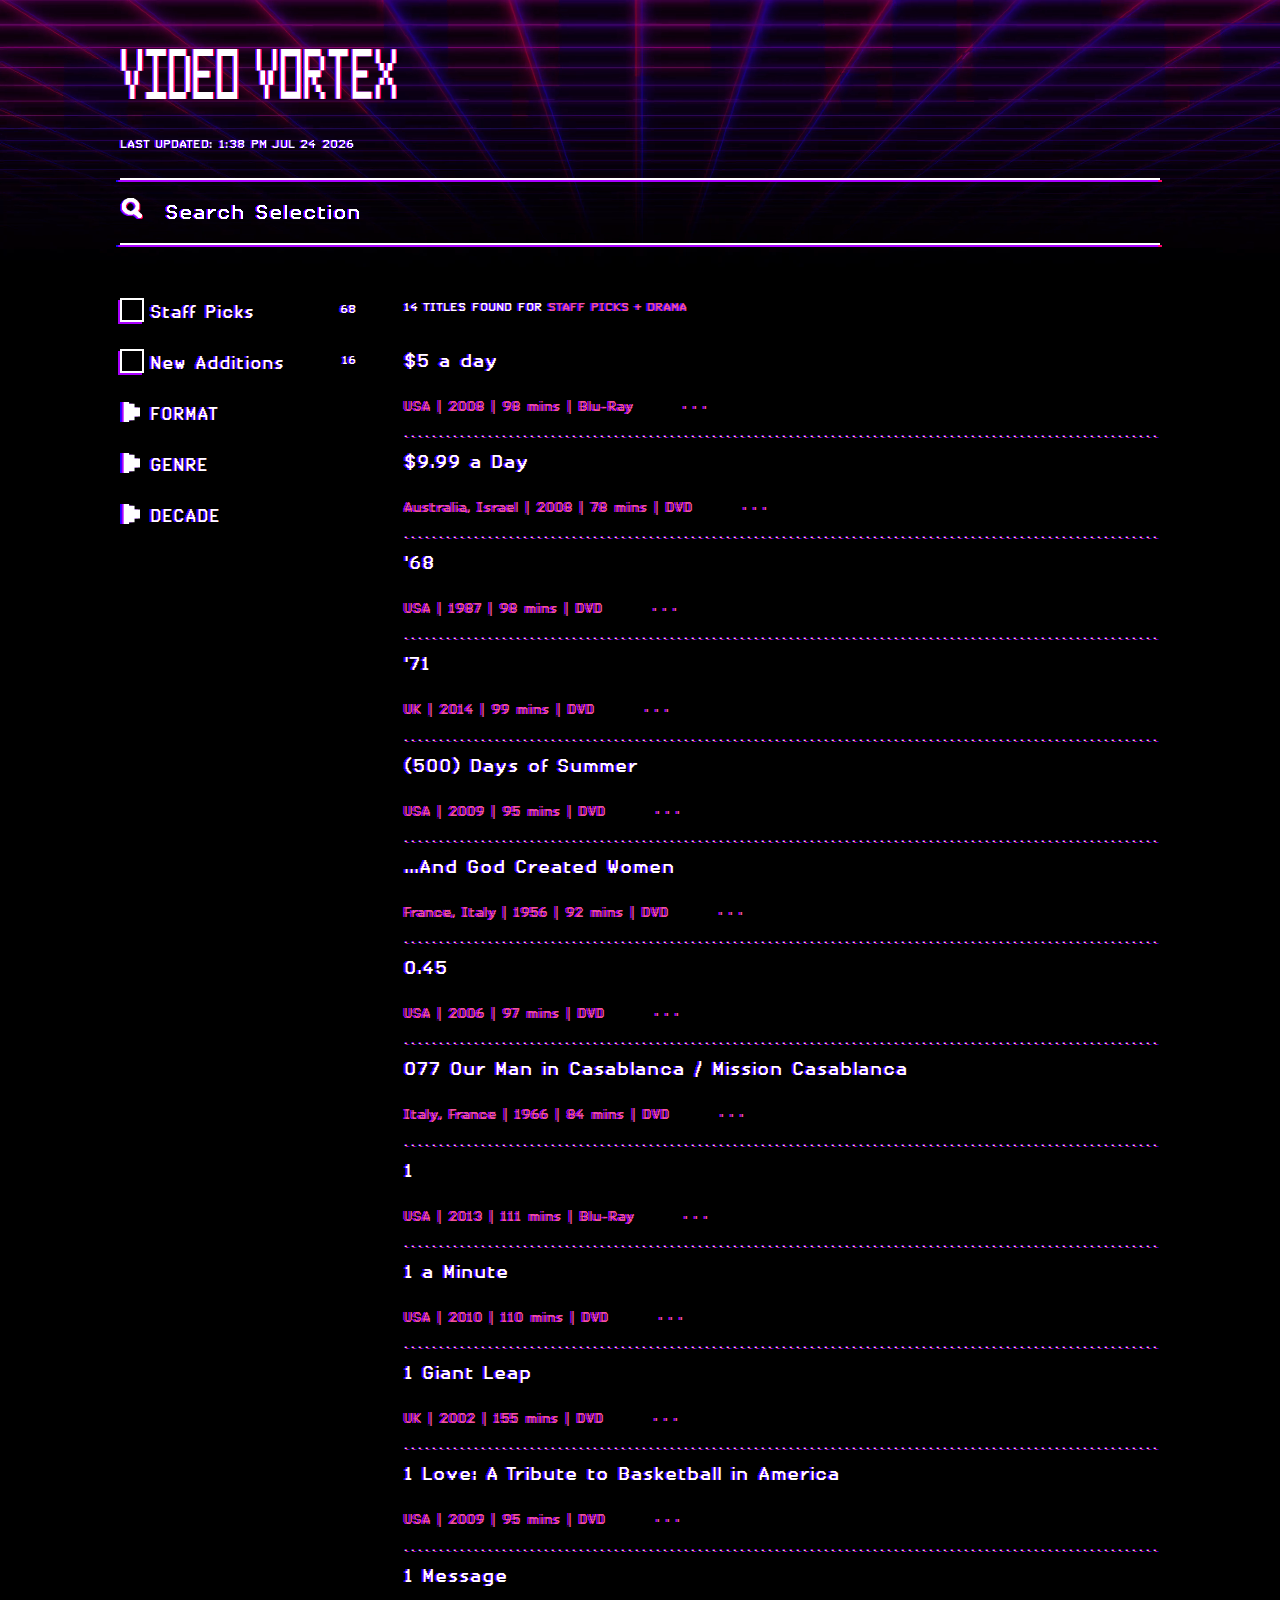
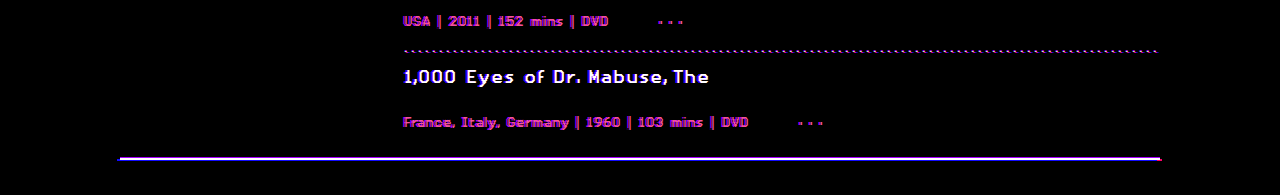
<file: index.html>
<!DOCTYPE html>
<html lang="en">
  <head>
    <link rel="stylesheet" href="normalize.css" />
    <link rel="stylesheet" href="styles.css" />
    <meta charset="UTF-8" />
    <meta name="viewport" content="width=device-width, initial-scale=1.0" />
    <meta http-equiv="X-UA-Compatible" content="ie=edge" />
    <title>Video Vortex</title>
  </head>
  <body>
    <header>
      <div id="close-menu-container">
        <img
          src="./assets/images/vv-grid-bg.jpg"
          alt="background-image"
          id="background-image"
          hidden
          aria-hidden="true"
        />
        <video autoplay loop muted id="background-video">
          <source src="./assets/images/vv-grid-bg.mp4" type="video/mp4" />
        </video>
        <section id="program-guide">
          <img
            src="./assets/images/vv-logo.svg"
            alt="Video Vortex Logo"
            id="company-logo"
          />
          <div id="search-container">
            <div><p id="updated-time"></p></div>
            <form id="search-form">
              <div id="search-icon"></div>
              <input
                id="search-bar"
                type="text"
                placeholder="Search Selection"
              />
              <div id="hamburger-icon">
                <span id="hamburger-menu-label">filter</span>
              </div>
            </form>
          </div>
        </section>
      </div>
    </header>
    <div id="main-container">
      <menu class="menu-hidden small-menu">
        <ol class="hamburger-menu">
          <li>
            <input
              type="checkbox"
              name="staff-picks"
              class="aside-checkbox single"
            />
            <span class="custom-checkboxes"></span>
            <label for="staff-picks" class="filter-values-container"
              >Staff Picks<span class="checkbox-values">68</span>
            </label>
          </li>
          <li>
            <input
              type="checkbox"
              name="new-additions"
              class="aside-checkbox single"
            />
            <span class="custom-checkboxes"></span>
            <label for="new-additions" class="filter-values-container"
              >New Additions<span class="checkbox-values">16</span>
            </label>
          </li>
          <li>
            <label for="format" class="checkbox-label">format</label>
            <input type="checkbox" name="format" class="checkbox sorted" />
            <ol>
              <li>
                <input
                  type="checkbox"
                  name="blu-ray"
                  class="aside-checkbox single"
                />
                <span class="custom-checkboxes"></span>
                <label
                  for="action"
                  class="checkbox-label filter-values-container"
                  >blu-ray <span class="checkbox-values">405</span></label
                >
              </li>
              <li>
                <input
                  type="checkbox"
                  name="dvd"
                  class="aside-checkbox single"
                />
                <span class="custom-checkboxes"></span>
                <label for="dvd" class="checkbox-label filter-values-container"
                  >dvd <span class="checkbox-values">1,340</span></label
                >
              </li>
              <li>
                <input
                  type="checkbox"
                  name="vhs"
                  class="aside-checkbox single"
                />
                <span class="custom-checkboxes"></span>
                <label for="vhs" class="checkbox-label filter-values-container"
                  >vhs <span class="checkbox-values">129</span></label
                >
              </li>
            </ol>
          </li>
          <li>
            <label for="decade" class="checkbox-label">genre</label>
            <input type="checkbox" name="genre" class="checkbox sorted" />
            <ol>
              <li>
                <input
                  type="checkbox"
                  name="drama"
                  class="aside-checkbox single"
                />
                <span class="custom-checkboxes"></span>
                <label
                  for="drama"
                  class="checkbox-label filter-values-container"
                  >drama <span class="checkbox-values">1,229</span>
                </label>
              </li>
              <li>
                <input
                  type="checkbox"
                  name="action"
                  class="aside-checkbox single"
                />
                <span class="custom-checkboxes"></span>
                <label
                  for="action"
                  class="checkbox-label filter-values-container"
                  >action <span class="checkbox-values">329</span>
                </label>
              </li>
              <li>
                <input
                  type="checkbox"
                  name="comedy"
                  class="aside-checkbox single"
                />
                <span class="custom-checkboxes"></span>
                <label
                  for="comedy"
                  class="checkbox-label filter-values-container"
                  >comedy <span class="checkbox-values">234</span>
                </label>
              </li>
              <li>
                <input
                  type="checkbox"
                  name="documentary"
                  class="aside-checkbox single"
                />
                <span class="custom-checkboxes"></span>
                <label
                  for="documentary"
                  class="checkbox-label filter-values-container"
                  >documentary <span class="checkbox-values">748</span>
                </label>
              </li>
            </ol>
          </li>
          <li>
            <label for="decade" class="checkbox-label">decade</label>
            <input type="checkbox" name="decade" class="checkbox sorted" />
            <ol>
              <li>
                <input
                  type="checkbox"
                  name="fifties"
                  class="aside-checkbox single"
                />
                <span class="custom-checkboxes"></span>
                <label
                  for="fifties"
                  class="checkbox-label filter-values-container"
                  >1950's <span class="checkbox-values">148</span></label
                >
              </li>
              <li>
                <input
                  type="checkbox"
                  name="sixties"
                  class="aside-checkbox single"
                />
                <span class="custom-checkboxes"></span>
                <label
                  for="sixties"
                  class="checkbox-label filter-values-container"
                  >1960's <span class="checkbox-values">321</span></label
                >
              </li>
              <li>
                <input
                  type="checkbox"
                  name="seventies"
                  class="aside-checkbox single"
                />
                <span class="custom-checkboxes"></span>
                <label
                  for="seventies"
                  class="checkbox-label filter-values-container"
                  >1970's <span class="checkbox-values">436</span>
                </label>
              </li>
              <li>
                <input
                  type="checkbox"
                  name="eighties"
                  class="aside-checkbox single"
                />
                <span class="custom-checkboxes"></span>
                <label
                  for="eighties"
                  class="checkbox-label filter-values-container"
                  >1980's <span class="checkbox-values">541</span></label
                >
              </li>
              <li>
                <input
                  type="checkbox"
                  name="nineties"
                  class="aside-checkbox single"
                />
                <span class="custom-checkboxes"></span>
                <label
                  for="nineties"
                  class="checkbox-label filter-values-container"
                  >1990's <span class="checkbox-values">434</span></label
                >
              </li>
              <li>
                <input
                  type="checkbox"
                  name="two-thousand"
                  class="aside-checkbox single"
                />
                <span class="custom-checkboxes"></span>
                <label
                  for="two-thousand"
                  class="checkbox-label filter-values-container"
                  >2000's <span class="checkbox-values">2,312</span></label
                >
              </li>
              <li>
                <input
                  type="checkbox"
                  name="two-thousand-ten"
                  class="aside-checkbox single"
                />
                <span class="custom-checkboxes"></span>
                <label
                  for="two-thousand-ten"
                  class="checkbox-label filter-values-container"
                  >2010's <span class="checkbox-values">3,543</span>
                </label>
              </li>
            </ol>
          </li>
        </ol>
      </menu>
      <aside id="filter-search">
        <ol>
          <li>
            <input
              type="checkbox"
              name="staff-picks"
              class="aside-checkbox single"
            />
            <span class="custom-checkboxes"></span>
            <label for="staff-picks" class="filter-values-container"
              >Staff Picks<span class="checkbox-values">68</span>
            </label>
          </li>
          <li>
            <input
              type="checkbox"
              name="new-additions"
              class="aside-checkbox single"
            />
            <span class="custom-checkboxes"></span>
            <label for="new-additions" class="filter-values-container"
              >New Additions<span class="checkbox-values">16</span>
            </label>
          </li>
          <li>
            <label for="format" class="checkbox-label">format</label>
            <input type="checkbox" name="format" class="checkbox sorted" />
            <ol>
              <li>
                <input
                  type="checkbox"
                  name="blu-ray"
                  class="aside-checkbox single"
                />
                <span class="custom-checkboxes"></span>
                <label
                  for="action"
                  class="checkbox-label filter-values-container"
                  >blu-ray <span class="checkbox-values">405</span></label
                >
              </li>
              <li>
                <input
                  type="checkbox"
                  name="dvd"
                  class="aside-checkbox single"
                />
                <span class="custom-checkboxes"></span>
                <label for="dvd" class="checkbox-label filter-values-container"
                  >dvd <span class="checkbox-values">1,340</span></label
                >
              </li>
              <li>
                <input
                  type="checkbox"
                  name="vhs"
                  class="aside-checkbox single"
                />
                <span class="custom-checkboxes"></span>
                <label for="vhs" class="checkbox-label filter-values-container"
                  >vhs <span class="checkbox-values">129</span></label
                >
              </li>
            </ol>
          </li>
          <li>
            <label for="decade" class="checkbox-label">genre</label>
            <input type="checkbox" name="genre" class="checkbox sorted" />
            <ol>
              <li>
                <input
                  type="checkbox"
                  name="drama"
                  class="aside-checkbox single"
                />
                <span class="custom-checkboxes"></span>
                <label
                  for="drama"
                  class="checkbox-label filter-values-container"
                  >drama <span class="checkbox-values">1,229</span>
                </label>
              </li>
              <li>
                <input
                  type="checkbox"
                  name="action"
                  class="aside-checkbox single"
                />
                <span class="custom-checkboxes"></span>
                <label
                  for="action"
                  class="checkbox-label filter-values-container"
                  >action <span class="checkbox-values">329</span>
                </label>
              </li>
              <li>
                <input
                  type="checkbox"
                  name="comedy"
                  class="aside-checkbox single"
                />
                <span class="custom-checkboxes"></span>
                <label
                  for="comedy"
                  class="checkbox-label filter-values-container"
                  >comedy <span class="checkbox-values">234</span>
                </label>
              </li>
              <li>
                <input
                  type="checkbox"
                  name="documentary"
                  class="aside-checkbox single"
                />
                <span class="custom-checkboxes"></span>
                <label
                  for="documentary"
                  class="checkbox-label filter-values-container"
                  >documentary <span class="checkbox-values">748</span>
                </label>
              </li>
            </ol>
          </li>
          <li>
            <label for="decade" class="checkbox-label">decade</label>
            <input type="checkbox" name="decade" class="checkbox sorted" />
            <ol>
              <li>
                <input
                  type="checkbox"
                  name="fifties"
                  class="aside-checkbox single"
                />
                <span class="custom-checkboxes"></span>
                <label
                  for="fifties"
                  class="checkbox-label filter-values-container"
                  >1950's <span class="checkbox-values">148</span></label
                >
              </li>
              <li>
                <input
                  type="checkbox"
                  name="sixties"
                  class="aside-checkbox single"
                />
                <span class="custom-checkboxes"></span>
                <label
                  for="sixties"
                  class="checkbox-label filter-values-container"
                  >1960's <span class="checkbox-values">321</span></label
                >
              </li>
              <li>
                <input
                  type="checkbox"
                  name="seventies"
                  class="aside-checkbox single"
                />
                <span class="custom-checkboxes"></span>
                <label
                  for="seventies"
                  class="checkbox-label filter-values-container"
                  >1970's <span class="checkbox-values">436</span>
                </label>
              </li>
              <li>
                <input
                  type="checkbox"
                  name="eighties"
                  class="aside-checkbox single"
                />
                <span class="custom-checkboxes"></span>
                <label
                  for="eighties"
                  class="checkbox-label filter-values-container"
                  >1980's <span class="checkbox-values">541</span></label
                >
              </li>
              <li>
                <input
                  type="checkbox"
                  name="nineties"
                  class="aside-checkbox single"
                />
                <span class="custom-checkboxes"></span>
                <label
                  for="nineties"
                  class="checkbox-label filter-values-container"
                  >1990's <span class="checkbox-values">434</span></label
                >
              </li>
              <li>
                <input
                  type="checkbox"
                  name="two-thousand"
                  class="aside-checkbox single"
                />
                <span class="custom-checkboxes"></span>
                <label
                  for="two-thousand"
                  class="checkbox-label filter-values-container"
                  >2000's <span class="checkbox-values">2,312</span></label
                >
              </li>
              <li>
                <input
                  type="checkbox"
                  name="two-thousand-ten"
                  class="aside-checkbox single"
                />
                <span class="custom-checkboxes"></span>
                <label
                  for="two-thousand-ten"
                  class="checkbox-label filter-values-container"
                  >2010's <span class="checkbox-values">3,543</span>
                </label>
              </li>
            </ol>
          </li>
        </ol>
      </aside>
      <main>
        <h3 id="found-film-heading">
          14 titles found for
          <span id="found-film-heading-span">staff picks + drama</span>
        </h3>
        <article>
          <p class="video-title">$5 a day</p>
          <p class="video-details">
            USA | 2008 | 98 mins | Blu-Ray
            <button class="film-details-button">...</button>
          </p>
        </article>
        <div class="film-divide-line"></div>
        <article>
          <p class="video-title">$9.99 a Day</p>
          <p class="video-details">
            Australia, Israel | 2008 | 78 mins | DVD
            <button class="film-details-button">...</button>
          </p>
        </article>
        <div class="film-divide-line"></div>
        <article>
          <p class="video-title">'68</p>
          <p class="video-details">
            USA | 1987 | 98 mins | DVD
            <button class="film-details-button">...</button>
          </p>
        </article>
        <div class="film-divide-line"></div>
        <article>
          <p class="video-title">'71</p>
          <p class="video-details">
            UK | 2014 | 99 mins | DVD
            <button class="film-details-button">...</button>
          </p>
        </article>
        <div class="film-divide-line"></div>
        <article>
          <p class="video-title">(500) Days of Summer</p>
          <p class="video-details">
            USA | 2009 | 95 mins | DVD
            <button class="film-details-button">...</button>
          </p>
        </article>
        <div class="film-divide-line"></div>
        <article>
          <p class="video-title">...And God Created Women</p>
          <p class="video-details">
            France, Italy | 1956 | 92 mins | DVD
            <button class="film-details-button">...</button>
          </p>
        </article>
        <div class="film-divide-line"></div>
        <article>
          <p class="video-title">0.45</p>
          <p class="video-details">
            USA | 2006 | 97 mins | DVD
            <button class="film-details-button">...</button>
          </p>
        </article>
        <div class="film-divide-line"></div>
        <article>
          <p class="video-title">
            077 Our Man in Casablanca / Mission Casablanca
          </p>
          <p class="video-details">
            Italy, France | 1966 | 84 mins | DVD
            <button class="film-details-button">...</button>
          </p>
        </article>
        <div class="film-divide-line"></div>
        <article>
          <p class="video-title">1</p>
          <p class="video-details">
            USA | 2013 | 111 mins | Blu-Ray
            <button class="film-details-button">...</button>
          </p>
        </article>
        <div class="film-divide-line"></div>
        <article>
          <p class="video-title">1 a Minute</p>
          <p class="video-details">
            USA | 2010 | 110 mins | DVD
            <button class="film-details-button">...</button>
          </p>
        </article>
        <div class="film-divide-line"></div>
        <article>
          <p class="video-title">1 Giant Leap</p>
          <p class="video-details">
            UK | 2002 | 155 mins | DVD
            <button class="film-details-button">...</button>
          </p>
        </article>
        <div class="film-divide-line"></div>
        <article>
          <p class="video-title">1 Love: A Tribute to Basketball in America</p>
          <p class="video-details">
            USA | 2009 | 95 mins | DVD
            <button class="film-details-button">...</button>
          </p>
        </article>
        <div class="film-divide-line"></div>
        <article>
          <p class="video-title">1 Message</p>
          <p class="video-details">
            USA | 2011 | 152 mins | DVD
            <button class="film-details-button">...</button>
          </p>
        </article>
        <div class="film-divide-line"></div>
        <article>
          <p class="video-title">1,000 Eyes of Dr. Mabuse, The</p>
          <p class="video-details">
            France, Italy, Germany | 1960 | 103 mins | DVD
            <button class="film-details-button">...</button>
          </p>
        </article>
      </main>
      <div class="bottom-line"></div>
    </div>
    <script src="index.js"></script>
  </body>
</html>
</file>
<file: styles.css>
@font-face {
  font-family: 'Pexico-Regular';
  src: url(assets/webfonts/37494D_0_0.eot);
  src: url(assets/webfonts/37494D_0_0.eot?#iefix) format('embedded-opentype'),
    url(assets/webfonts/37494D_0_0.woff2) format('woff2'),
    url(assets/webfonts/37494D_0_0.woff) format('woff'),
    url(assets/webfonts/37494D_0_0.ttf) format('truetype');
}

* {
  font-family: 'Pexico-Regular';
  font-weight: lighter;
}

body {
  background: #000;
  background-attachment: fixed;
  min-width: 375px;
  text-shadow: -1px 0 0 #a900ff, -2px 0 0 #100aff;
  z-index: -10;
}

/****** heading content ******/

header {
  height: 100%;
  overflow: hidden;
  position: relative;
  width: 100%;
}

#background-video {
  height: auto;
  min-height: 100%;
  min-width: 100%;
  width: 100%;
}

#program-guide {
  align-items: flex-start;
  bottom: 0;
  display: flex;
  flex-direction: column;
  justify-content: center;
  left: 0;
  margin: 0 120px;
  position: absolute;
  right: 0;
  top: 0;
}

#company-logo {
  height: 50px;
  margin-top: 41px;
  z-index: 1;
}

#updated-time {
  color: #fff;
  font-size: 12px;
  margin: 25px 0;
  padding: 14px 0 0;
  text-transform: uppercase;
  z-index: 1;
}

/****** search container content ******/

#search-container {
  padding-bottom: 1rem;
  width: 100%;
}

#hamburger-icon,
#hamburger-menu-label {
  display: none;
}

#search-form {
  position: relative;
}

#search-form::before,
#search-form::after {
  background: #fff;
  box-shadow: -1.75px 2px 0 rgba(169, 0, 255, 1),
    -4px 2px 0 rgba(16, 10, 255, 1), 2px 2px 0 rgba(255, 0, 105, 1);
  content: '';
  display: block;
  height: 2px;
  position: absolute;
  top: 0;
  width: 100%;
}

#search-form:after {
  bottom: 0;
  margin-bottom: 3px;
  top: unset;
}

#search-icon {
  background: url(./assets/images/vv-icn-search-magnifying-glass.png) no-repeat;
  height: 30px;
  position: absolute;
  top: 20px;
  width: 30px;
  vertical-align: bottom;
}

#search-bar {
  background: transparent;
  border: transparent;
  color: #fff;
  font-size: 20px;
  height: 30px;
  margin: 0;
  outline: none;
  padding: 20px 30px;
  width: 100%;
}

#search-bar::placeholder {
  color: #fff;
  padding-left: 15px;
  text-shadow: -1px 0 0 rgba(169, 0, 255, 1), -2px 0 0 rgba(16, 10, 255, 1);
}

#search-bar:focus::-webkit-input-placeholder {
  color: #000;
  text-shadow: none;
}

#filter-search {
  flex: 3;
  min-width: 25%;
}

/****** filter sidebar content ******/

.aside-checkbox {
  opacity: 0;
  margin: 0 0 20px;
}

.sorted {
  opacity: 0;
  z-index: 4;
}

.sorted + ol::before {
  background-image: url(./assets/images/vv-arrow-menu-and-filter.svg);
  background-position: center;
  background-size: cover;
  content: '';
  display: block;
  height: 20px;
  position: absolute;
  top: 2px;
  transition: 0.15 ease-in-out;
  width: 20px;
}

.sorted:checked + ol::before {
  transform: rotate(90deg);
}

li {
  color: #fff;
  list-style-type: none;
  position: relative;
}

li label {
  display: block;
  margin: 0 0 30px;
  padding-left: 30px;
  transform: translateY(5px);
}

li input {
  cursor: pointer;
  height: 20px;
  position: absolute;
  top: 0;
  width: 120px;
  z-index: 100;
}

li input + ol > li {
  display: none;
}

li input:checked + ol > li {
  display: block;
  margin: 0 0 0 5px;
}

.hamburger-menu {
  color: #fff;
}

.custom-checkboxes {
  background: inherit;
  border: 2px solid #fff;
  box-shadow: -2px 2px 0 rgba(169, 0, 255, 1);
  display: inline-block;
  height: 20px;
  position: absolute;
  width: 20px;
  z-index: -8;
}

.single:checked + .custom-checkboxes::before {
  background: url(assets/images/vv-check.svg) no-repeat;
  content: '';
  display: block;
  height: 100px;
  left: 4px;
  position: absolute;
  top: 6px;
  width: 100px;
}

.checkbox-values {
  font-size: 12px;
  margin-right: 3rem;
}

.filter-values-container {
  display: flex;
  justify-content: space-between;
}

.single:checked + .custom-checkboxes {
  border: 2px solid #f25597;
}

.checkbox-label {
  text-transform: uppercase;
}

label {
  font-size: 17px;
}

ol {
  list-style-type: none;
  margin: 0;
  padding: 0;
}

/****** video list main content ******/

main {
  flex: 8;
}

#main-container {
  color: #fff;
  display: flex;
  flex-direction: row;
  flex-wrap: wrap;
  margin: 25px 120px;
  position: relative;
}

.small-menu {
  border: 1px solid #fff;
  background-color: rgba(0, 0, 0, 0.817);
  padding-top: 20px;
  position: absolute;
  right: 0;
  top: -42px;
  width: 250px;
  z-index: 200;
}

.menu-hidden {
  display: none;
}

#found-film-heading {
  font-size: 12px;
  margin: 3px 0 20px;
  text-transform: uppercase;
}

#found-film-heading-span {
  color: #f25597;
  font-weight: lighter;
  text-align: left;
}

.video-title {
  font-size: 18px;
  padding-top: 15px;
}

.video-details {
  color: #f25597;
  font-size: 13px;
  padding: 3px 0;
  text-shadow: -2px 12px 0 #000, -1.5px 0 0 rgba(169, 0, 255, 1);
}

.film-details-button {
  background: transparent;
  border: transparent;
  color: #f25597;
  cursor: pointer;
  font-size: 15px;
  letter-spacing: 5px;
  margin-left: 37px;
  text-shadow: -1.5px 0 0 rgba(169, 0, 255, 1);
  vertical-align: text-bottom;
}

.film-divide-line {
  border: transparent;
  font-size: 7px;
  margin: 5px 0 8px;
  position: relative;
  text-shadow: -6.8px -0.75px 0 rgba(169, 0, 255, 1),
    2.9px 0.75px 0 rgba(16, 10, 255, 1), 1px 0.75px 0 rgba(255, 0, 105, 1);
  width: 100%;
}

.film-divide-line::after {
  color: #fff;
  content: '[base64]';
  display: inline-block;
  letter-spacing: 4px;
  overflow: hidden;
  position: absolute;
  white-space: nowrap;
  width: 100%;
}

.bottom-line {
  background: #fff;
  box-shadow: 0 -1px 0 rgba(169, 0, 255, 1), -3px 1px 0 rgba(16, 10, 255, 1),
    2px 1px 0 rgba(255, 0, 105, 1);
  height: 2px;
  margin: 10px auto;
  overflow: hidden;
  width: 100%;
}

/****** media queries ******/

@media only screen and (max-width: 1024px) {
  #background-video {
    display: none;
  }

  #company-logo {
    left: 30px;
  }

  header #background-image {
    background: url(assets/images/vv-grid-bg.jpg);
    display: block;
    height: 225px;
    width: 100%;
  }

  #filter-search {
    display: none;
  }

  #hamburger-icon {
    background: url(./assets/images/vv-icn-filter.svg) no-repeat;
    display: block;
    height: 28px;
    position: absolute;
    right: 70px;
    top: 20px;
    width: 28px;
    cursor: pointer;
  }

  #hamburger-icon:hover {
    transform: scale(1.1, 1.1);
  }

  #hamburger-menu-label {
    color: #f25597;
    display: block;
    font-size: 14px;
    left: 40px;
    position: absolute;
    text-transform: uppercase;
    text-shadow: -1px 0 0 rgba(169, 0, 255, 1);
    top: 6px;
  }

  #program-guide {
    margin: 0 50px;
  }

  #main-container {
    margin: 0 50px;
  }

  #found-film-heading {
    margin-top: 20px;
  }
}

@media only screen and (max-width: 550px) {
  #hamburger-menu-label {
    display: none;
  }

  #hamburger-icon {
    right: 0;
    top: 20px;
    width: 28px;
  }

  #program-guide {
    margin: 0 35px;
  }

  #main-container {
    margin: 0 35px;
  }

  #search-icon {
    height: 30px;
    width: 30px;
  }

  #search-bar {
    font-size: 15px;
    height: 20px;
  }

  .film-details-button {
    margin-left: 0;
  }
}

@media only screen and (max-width: 400px) {
  #search-bar {
    padding-right: 0;
    width: 60%;
  }
}
</file>
